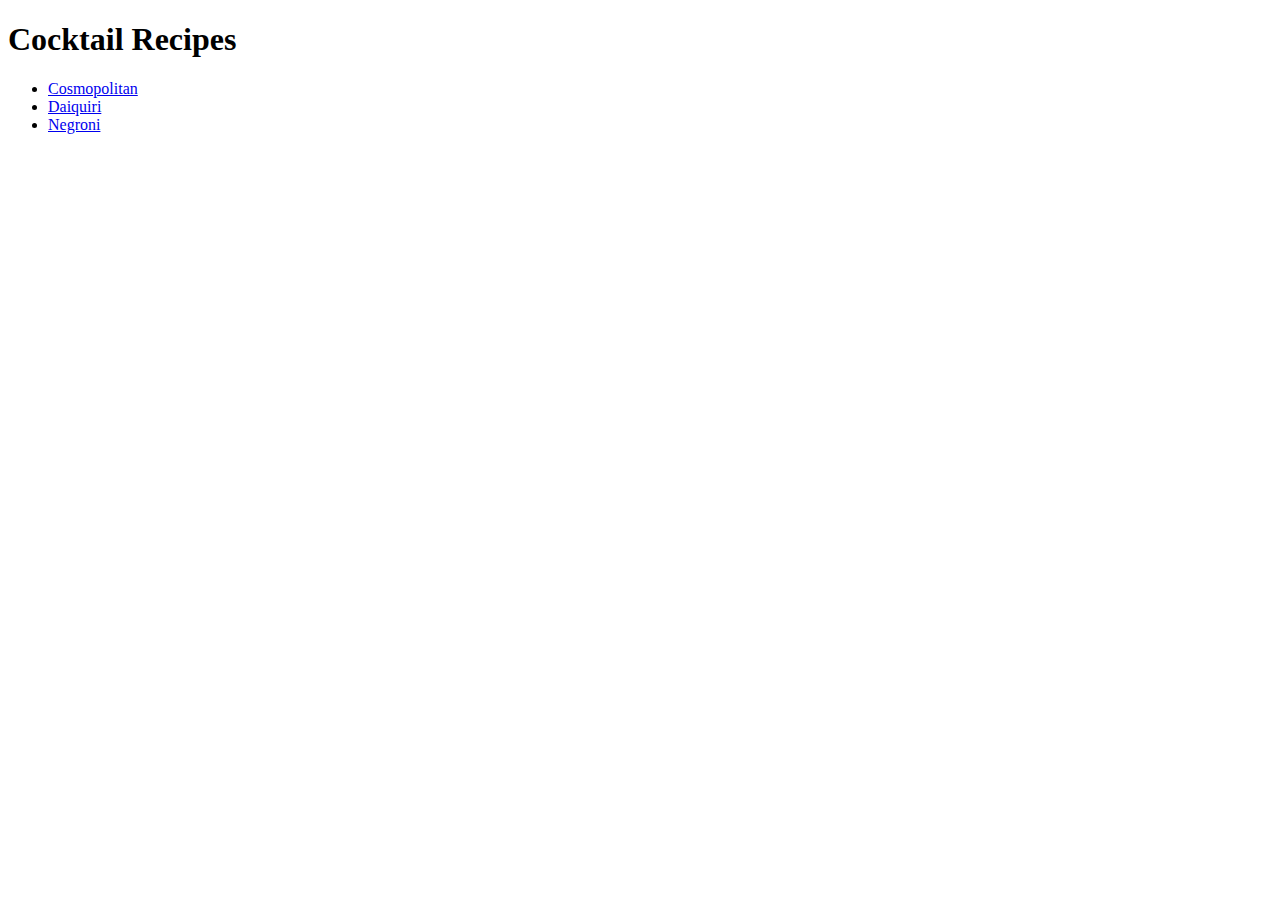
<file: index.html>
<!DOCTYPE html>
<html lang="en">
<head>
    <meta charset="UTF-8">
    <meta name="viewport" content="width=, initial-scale=1.0">
    <title>Cocktail Recipes</title>
</head>
<body>
    <h1>Cocktail Recipes</h1>
    <ul>
        <li><a href="recipes/cosmopolitan.html">Cosmopolitan</a></li>
        <li><a href="recipes/daiquiri.html">Daiquiri</a></li>
        <li><a href="recipes/negroni.html">Negroni</a></li>
    </ul>
</body>
</html>
</file>
